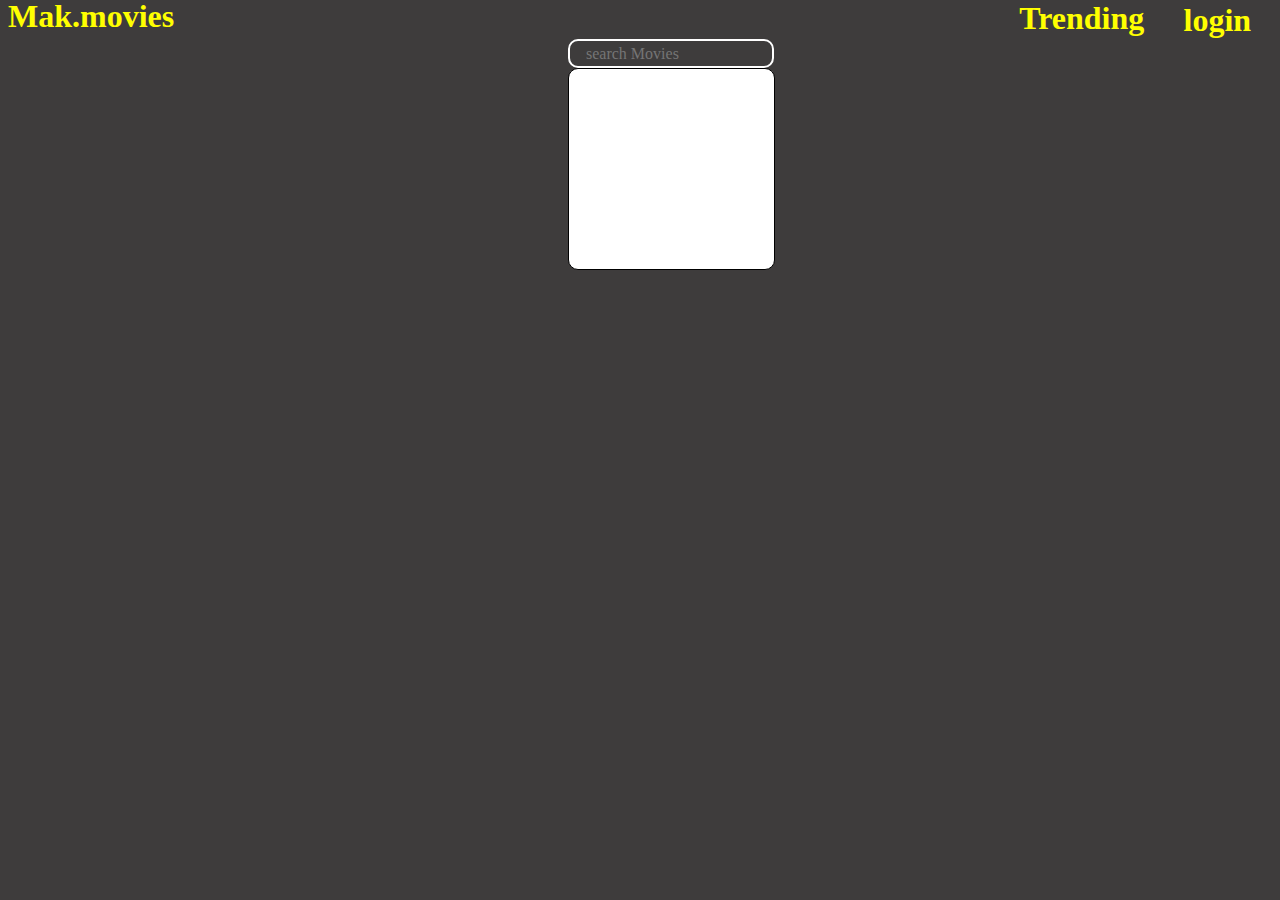
<file: index.html>
<!DOCTYPE html>
<html lang="en">
<head>
    <meta charset="UTF-8">
    <meta http-equiv="X-UA-Compatible" content="IE=edge">
    <meta name="viewport" content="width=device-width, initial-scale=1.0">
    <title>Document</title>
    <link rel="stylesheet" href="Makmovies.css">
</head>
<body>
    <h1>Mak.movies</h1>
    <h1 id="adjust" onclick="TrendingMovies()">Trending</h1>
    <h1 id="adjust1"onclick="window.location.href='login.html'">login</h1>
     <input oninput="debounce(main,1000)" type="text" id="query" placeholder="search Movies">
    <div id="Movies"></div>
    <div id="container"></div>
    <div id="container1"></div>
    <div id="container2"></div>

</body>
</html>
<script src="Makmovies.js"></script>
</file>
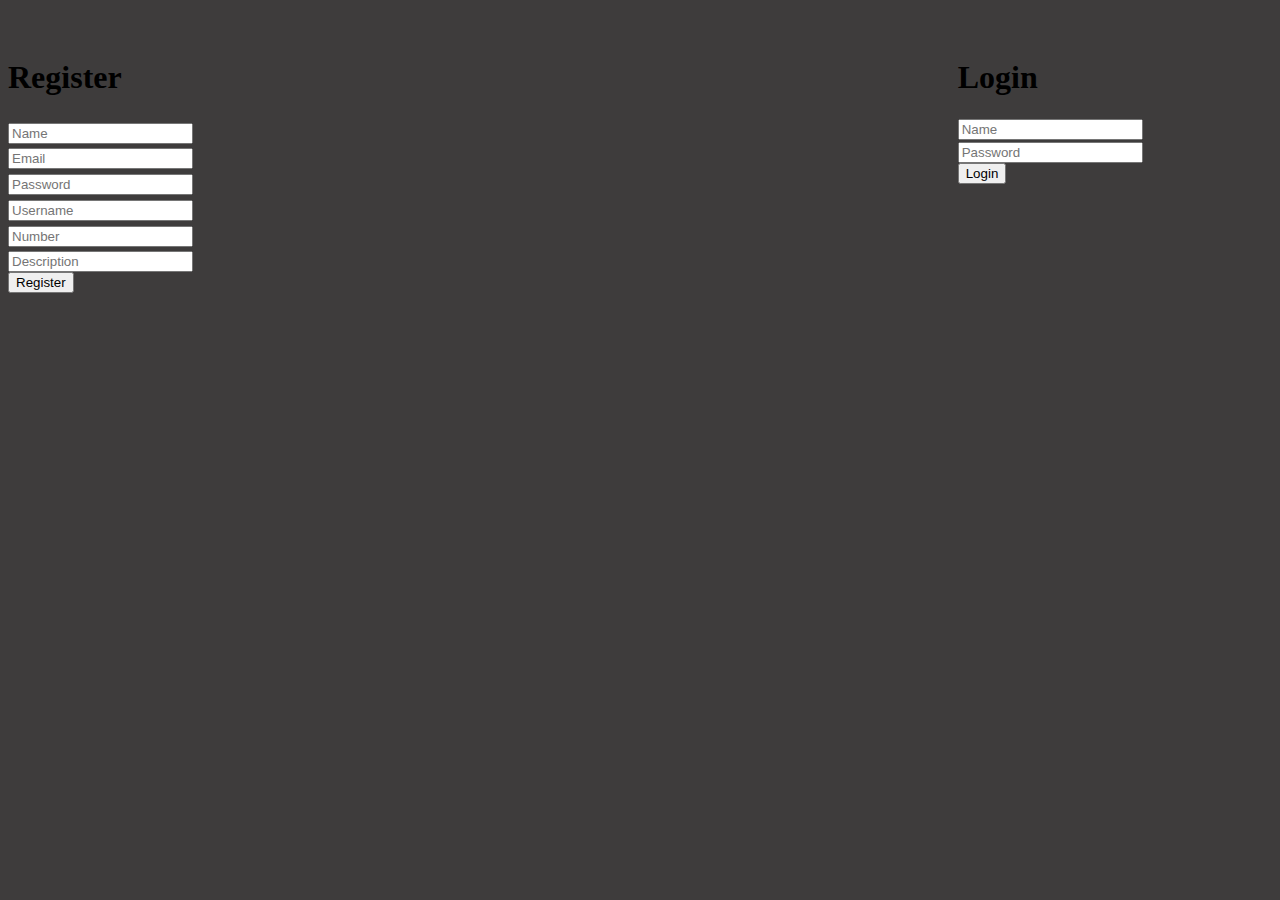
<file: login.html>
<!DOCTYPE html>
<html lang="en">
  <head>
    <meta charset="UTF-8" />
    <meta http-equiv="X-UA-Compatible" content="IE=edge" />
    <meta name="viewport" content="width=device-width, initial-scale=1.0" />
    <title>Document</title>
    
  </head>

  <style>
    #container {
      display: flex;
    }

    form {
      width: 10%;
    }

    input {
      margin-top: 5%;
    }
    
    #register-form,#login-form{
      margin-top: 30px;
      
    }
    body{
    background-color: rgb(62, 60, 60);
    background-image: url("https://www.windowscentral.com/sites/wpcentral.com/files/styles/large/public/field/image/2016/08/monsters-inc.jpg");
    background-repeat: no-repeat;
    background-attachment: fixed;
    background-size: cover;
    background-size: 100% 100%;
    
}
  </style>
  <body>
    <div id="container">
      <div id="register-form">
        <h1>Register</h1>

        <form>
          <input type="text" id="name" placeholder="Name" />
          <input type="email" id="email" placeholder="Email" />
          <input type="password" id="password" placeholder="Password" />
          <input type="text" id="username" placeholder="Username" />
          <input type="number" id="mobile" placeholder="Number" />
          <input type="text" id="description" placeholder="Description" />
        </form>

        <button onclick="Register()">Register</button>
      </div>

      <div id="login-form">
        <h1>Login</h1>
        <form>
          <input type="text" id="login-username" placeholder="Name" />
          <input type="text" id="login-password" placeholder="Password" />
        </form>

        <button onclick="Login()">Login</button>
      </div>
    </div>
  </body>
</html>
<script>
  //api link - https://masai-api-mocker.herokuapp.com/

  let container=document.getElementById("container");
  
  
  let Register=async()=>{

     try{
        let register_data={
        name:document.getElementById("name").value,
  email:document.getElementById("email").value ,
  password: document.getElementById("password").value,
  username: document.getElementById("username").value,
  mobile:document.getElementById("mobile").value,
  description:document.getElementById("description").value, 
      };
    register_data=JSON.stringify(register_data);
         
         let res=await fetch(" https://masai-api-mocker.herokuapp.com/auth/register",{

             method:'POST',
             body:register_data,

             headers:{
                 "Content-Type": "application/json",
             },
         });
         let data=await res.json();
         console.log("data:",data);
     }
     catch(error){
        console.log("error:",error);
     }
  }


let Login=async()=>{
   try{
    let login_data={
        username: document.getElementById("login-username").value,
        password: document.getElementById("login-password").value,
    };
    let login_data_json=JSON.stringify(login_data);

    let res=await fetch("https://masai-api-mocker.herokuapp.com/auth/login",{

        method:'POST',
        body: login_data_json,

        headers:{
            "Content-Type": "application/json",
        },
    });

     let data=await res.json();
     console.log("data",data);

     getUser(login_data.username,data.token);
   }
   catch(error){
        console.log("error",error);
   }
}

let getUser=async(username,token)=>{

try{
    let res=await fetch(`https://masai-api-mocker.herokuapp.com/user/${username}`,{

        headers:{
            "Content-Type": "application/json",
            Authorization: `Bearer ${token}`,
        },
    });

    let data=await res.json();
    console.log("data",data);
    appendData(data);
}
catch(error){
    console.log("error",error);
}
};

function appendData(data){
    let div=document.createElement("div");
    let username=document.createElement("p");
    username.textContent=`User-${data.name}`;
    div.append(username)
    container.append(div);
}
</script>
</file>
<file: Makmovies.css>
#align{

   margin-top: -28px;
    margin-left: 850px;
    display: flex;
}
input{
    margin-left: 560px;
    height: 25px;
    width: 170px;
    background-color: transparent;
    border: 2px solid white;
    padding: 0 1rem;
    border-radius: 10px;
    font-size: 1rem;
    font-family: inherit;
}

#Movies{
    margin-left: 560px;
    height: 200px;
    width: 205px;
    border: solid 1px black;
    overflow: scroll;
    border-radius: 10px;
}
body{
    background-color: rgb(62, 60, 60);
    background-image: url("https://www.windowscentral.com/sites/wpcentral.com/files/styles/large/public/field/image/2016/08/monsters-inc.jpg");
    background-repeat: no-repeat;
    background-attachment: fixed;
    background-size: cover;
    background-size: 100% 100%;
    
}
#container{
    display: grid;
    grid-template-columns:repeat(3,1fr);
    gap: 20px;
    width: 90%;
    margin: auto;
    margin: 50px 0 0 120px;
}
#container1{
    width: 40%;
    margin-left: 400px;
}
#container>div{
    background-color: white;
    width: 65%;
    padding: 10px;
    box-shadow: rgba(0, 0, 0, 0.35) 0px 5px 15px;
    display: flex;
    flex-direction: column;
    align-items: center;
    justify-content: center;
    border-radius: 10px;
    
}
#container2{
    margin-top: -100px;
    width: 25%;
    margin-left: 100px;
}
#container2>div{
    background-color: white;
    height: 400px;
    width: 65%;
    padding: 10px;
    box-shadow: rgba(0, 0, 0, 0.35) 0px 5px 15px;
    display: flex;
    flex-direction: column;
    align-items: center;
    justify-content: center;
    border-radius: 10px;
}
#container2>div>img{
    height: 200px;
    width: 100%;
    border-radius: 10px;
}
img{
    height: 350px;
    width: 100%;
    border-radius: 10px;
}
div>p{
    color: black;
}
h2{
    color: red;
}
h1{
    margin: -10px 0 0 0px;
    color: rgb(255, 255, 0);
}
#Movies{
    background-color: white;
}
#adjust{
    margin-top: -35px;
    margin-left: 80%;
}
#adjust1{
    margin-top: -35px;
    margin-left: 93%;
}
</file>
